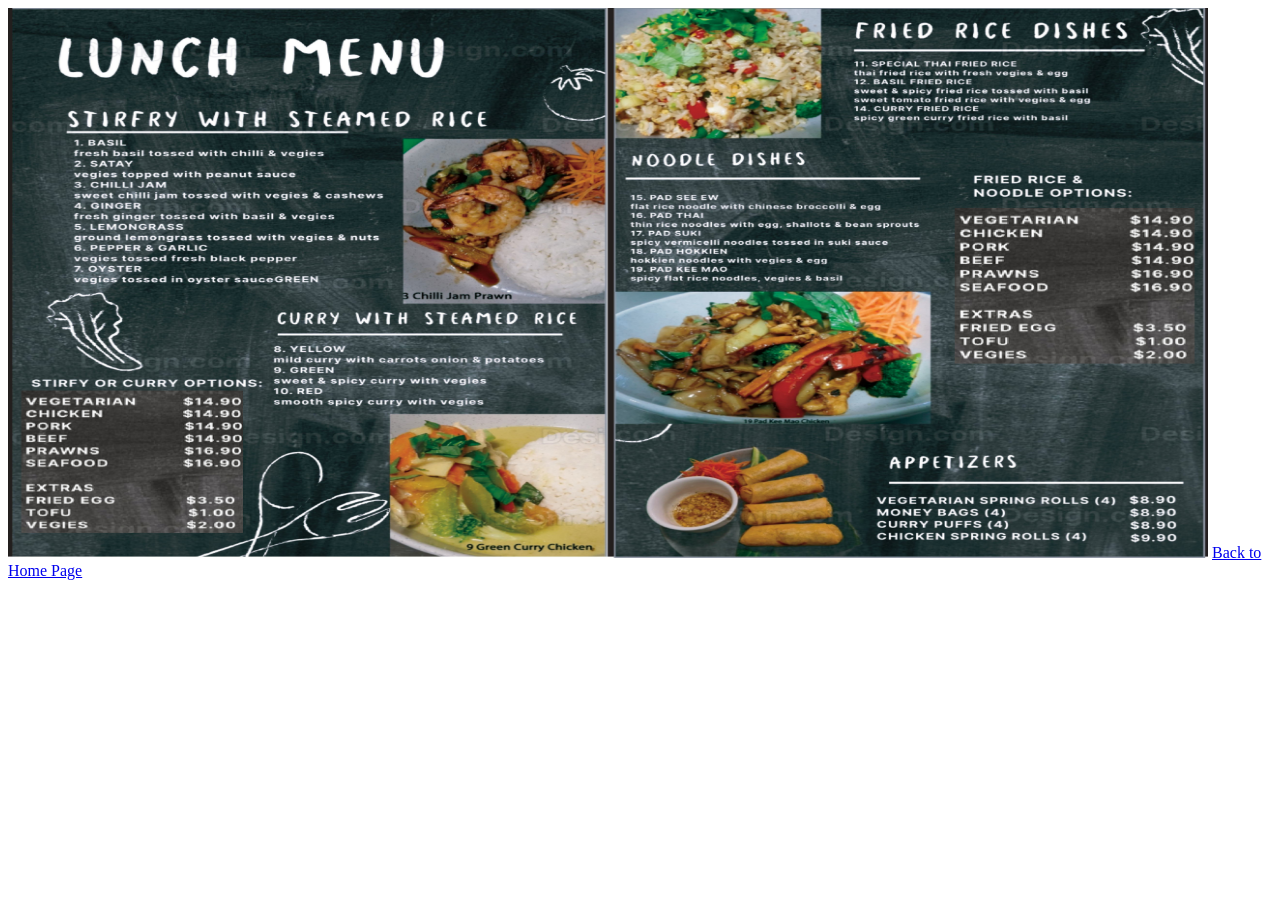
<file: lunch.html>
<html>

<head>
<title>Lunch Special Menu</title>
</head>

<body>

<img src="2026 LS Screenr3.jpg" alt="Lunch Menu" width="1200" height="550" />
<a href="index.html"> Back to Home Page </a>  

</body>
</html>
</file>
